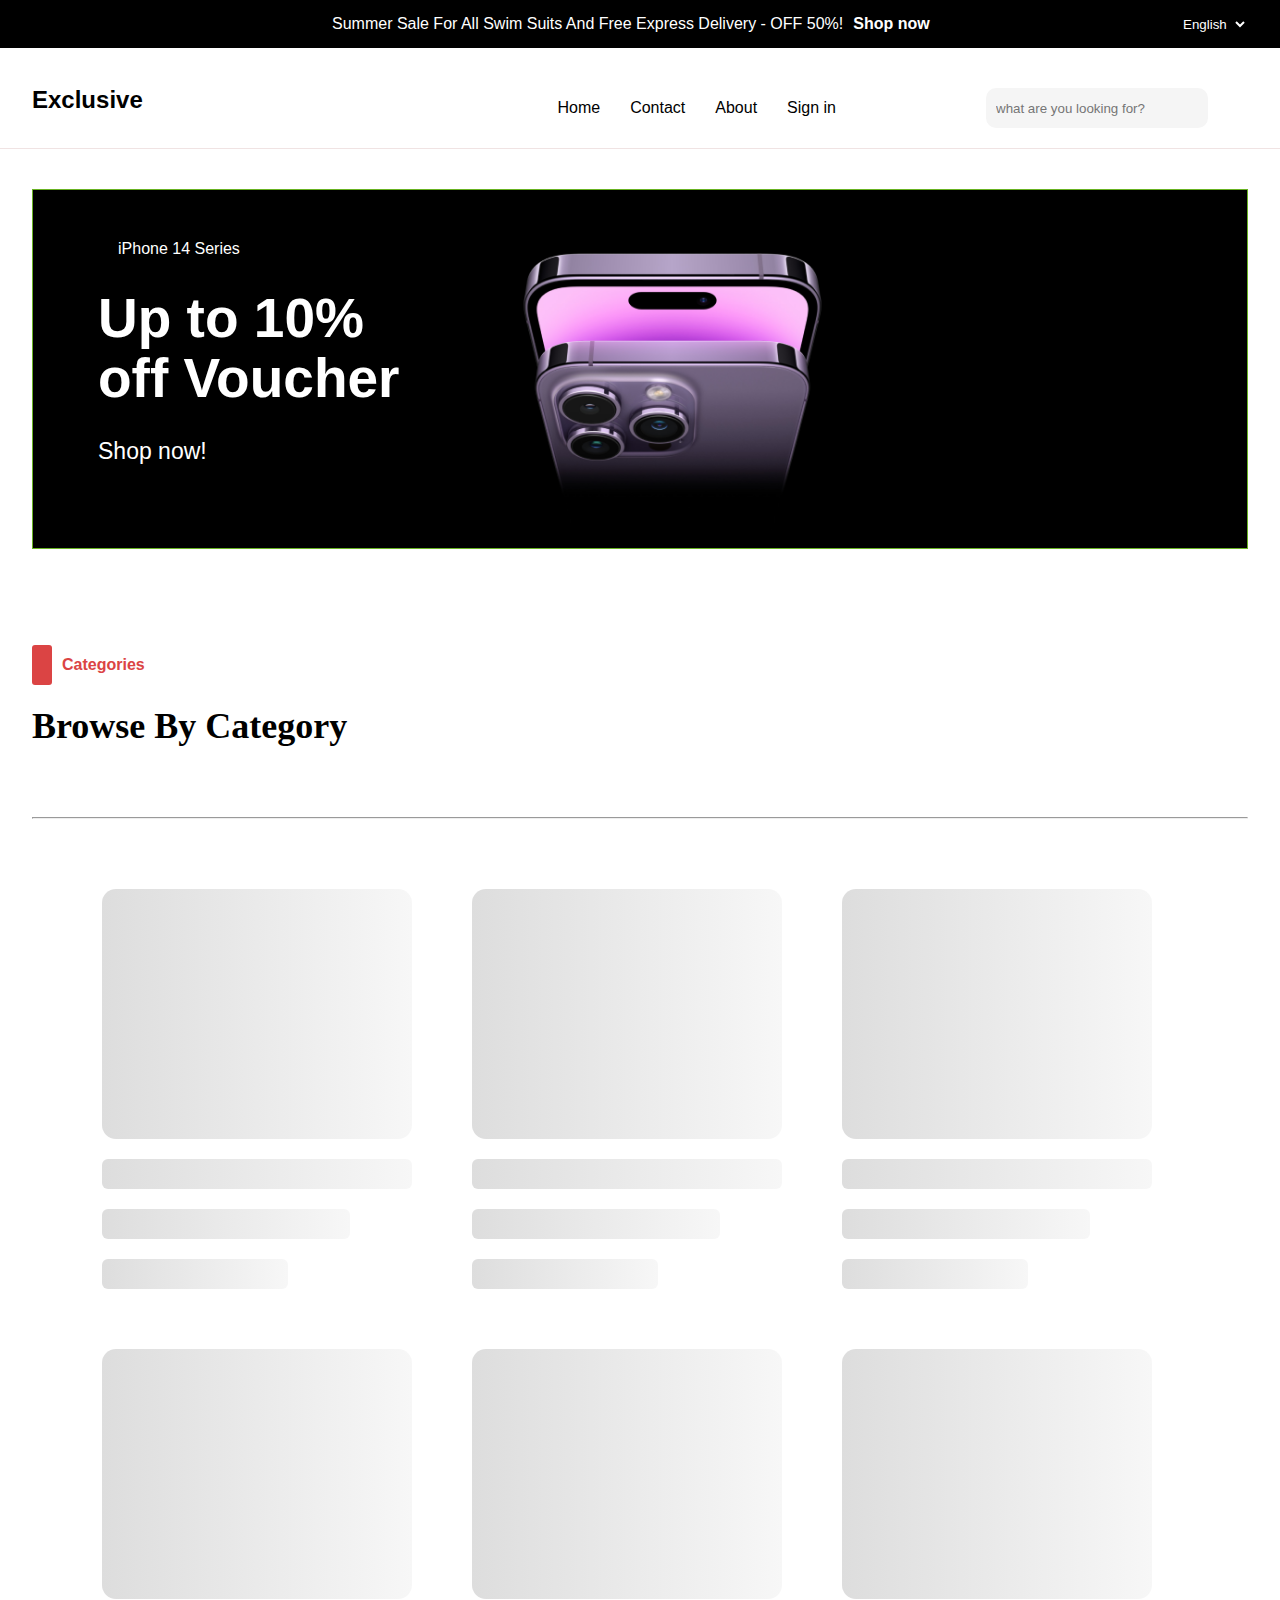
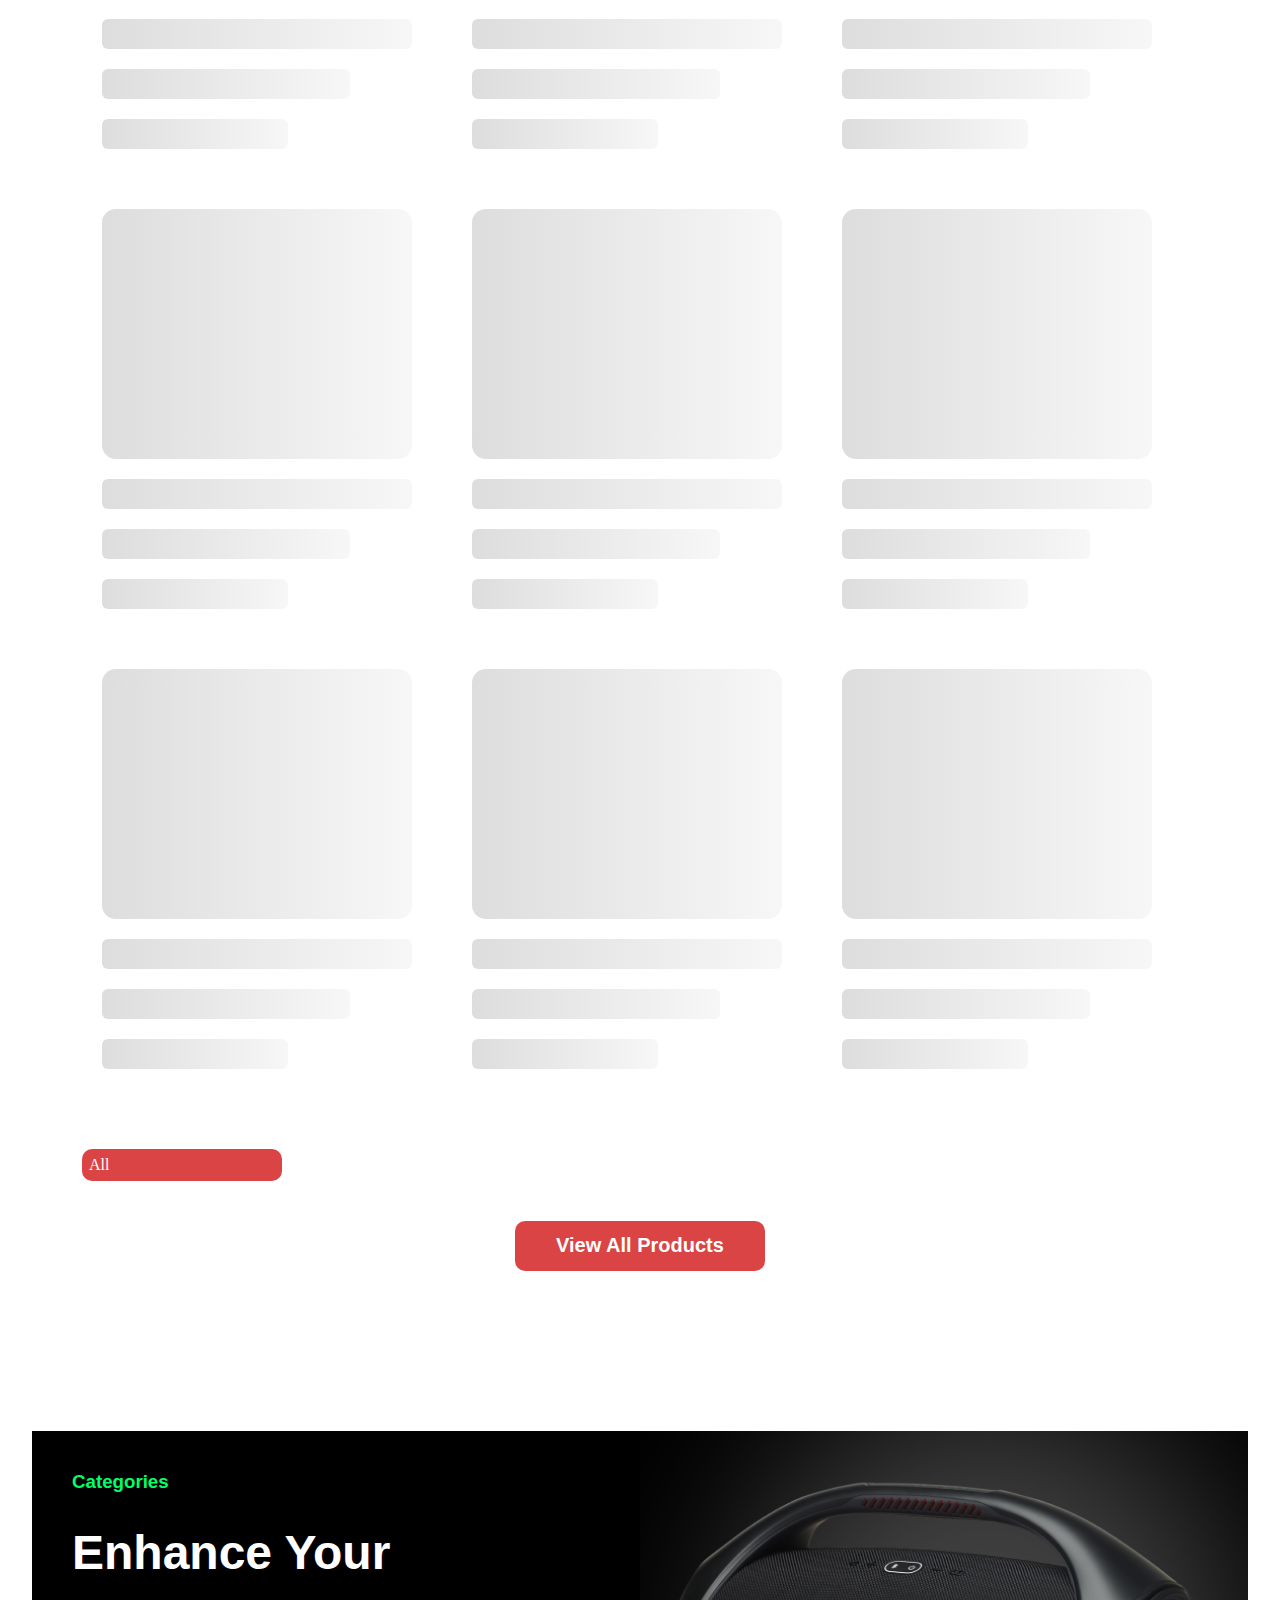
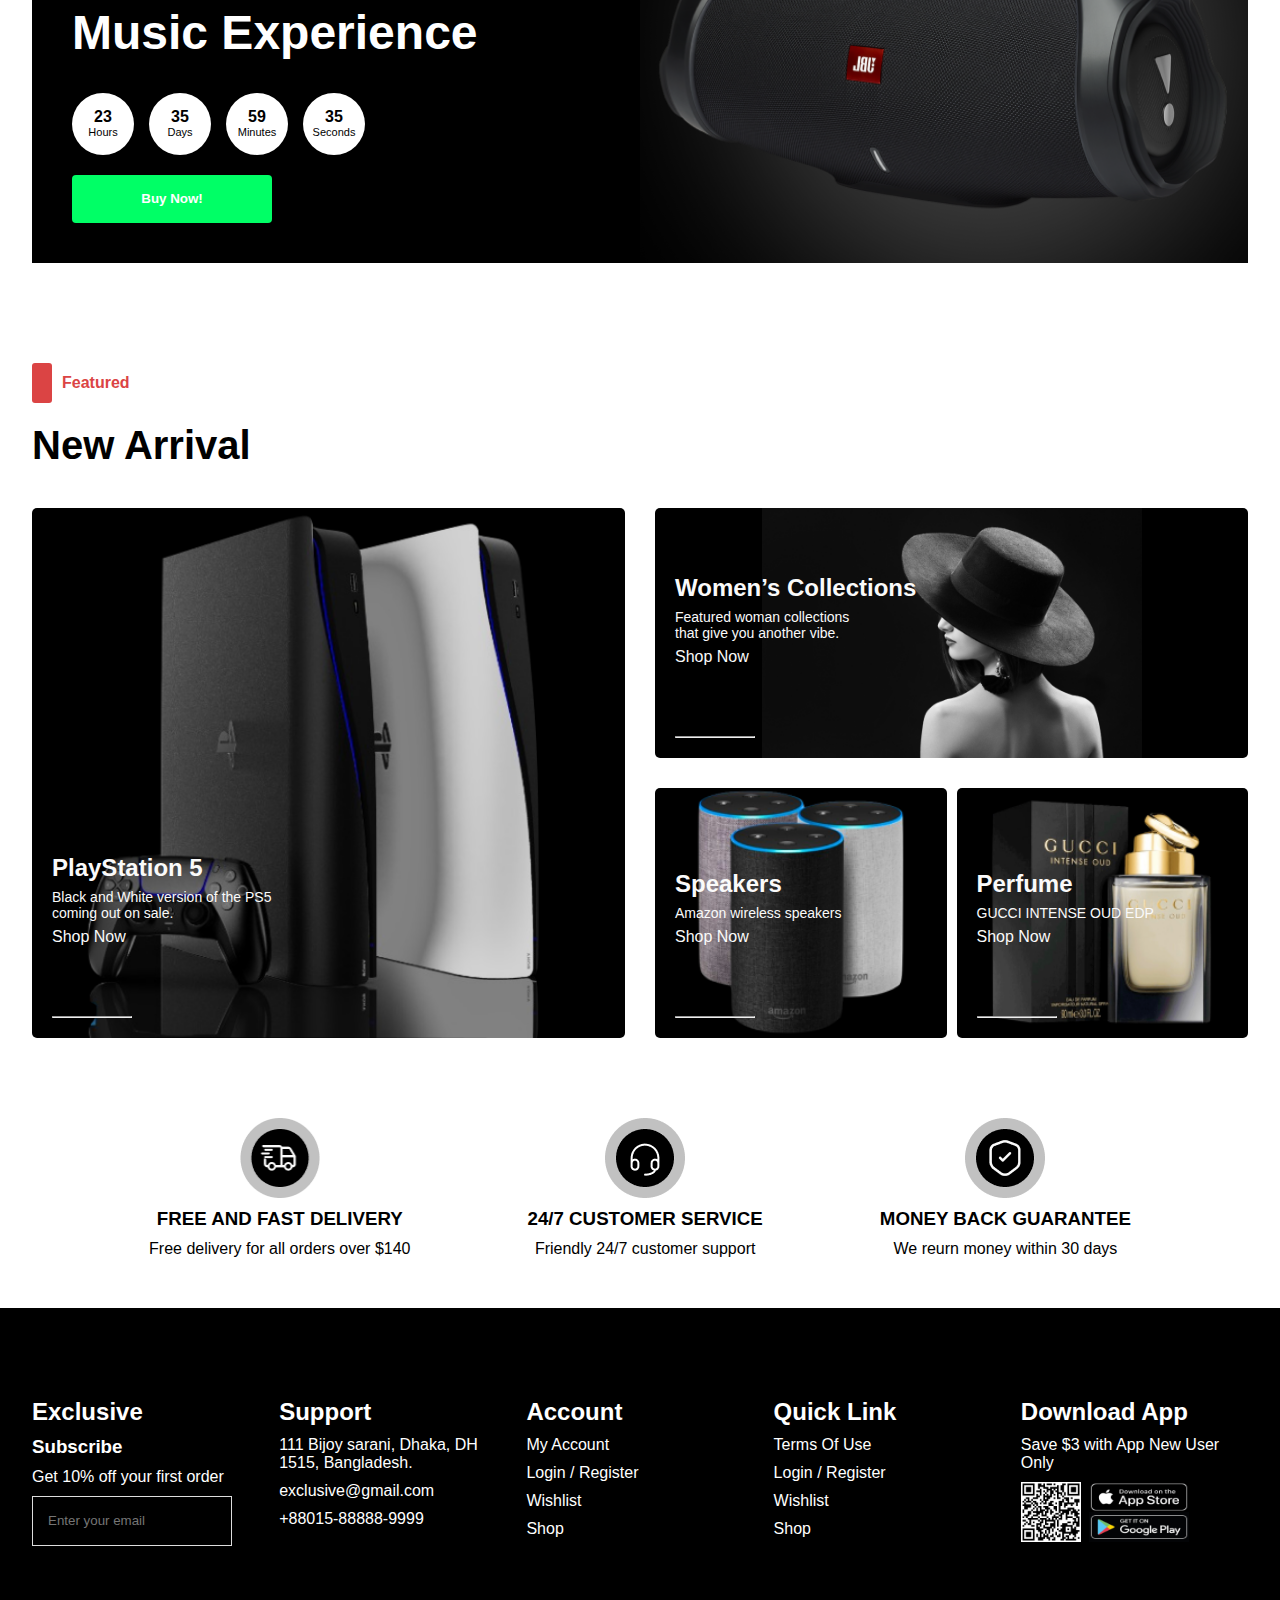
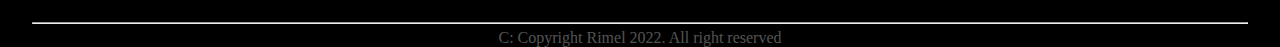
<file: index.html>
<!DOCTYPE html>
<html lang="en">
<head>
    <meta charset="UTF-8">
    <meta name="viewport" content="width=device-width, initial-scale=1.0">
    <title>Exclusive page</title>
    <link
      rel="stylesheet"
      href="https://cdnjs.cloudflare.com/ajax/libs/OwlCarousel2/2.3.4/assets/owl.carousel.min.css"
      integrity="sha512-tS3S5qG0BlhnQROyJXvNjeEM4UpMXHrQfTGmbQ1gKmelCxlSEBUaxhRBj/EFTzpbP4RVSrpEikbmdJobCvhE3g=="
      crossorigin="anonymous"
      referrerpolicy="no-referrer"
    />
    <link
      rel="stylesheet"
      href="https://cdnjs.cloudflare.com/ajax/libs/OwlCarousel2/2.3.4/assets/owl.theme.default.min.css"
      integrity="sha512-sMXtMNL1zRzolHYKEujM2AqCLUR9F2C4/05cdbxjjLSRvMQIciEPCQZo++nk7go3BtSuK9kfa/s+a4f4i5pLkw=="
      crossorigin="anonymous"
      referrerpolicy="no-referrer"
    />
    <link rel="stylesheet" href="https://cdnjs.cloudflare.com/ajax/libs/font-awesome/6.6.0/css/all.min.css" integrity="sha512-Kc323vGBEqzTmouAECnVceyQqyqdsSiqLQISBL29aUW4U/M7pSPA/gEUZQqv1cwx4OnYxTxve5UMg5GT6L4JJg==" crossorigin="anonymous" referrerpolicy="no-referrer" />
    <link rel="stylesheet" href="./css/main.min.css">
</head>
<body>

    <section class="discount ">
        <div class="container">
          <div class="discount__box">
            <div class="discount__wrapper from-top">
              <p>
                Summer Sale For All Swim Suits And Free Express Delivery - OFF
                50%!
              </p>
              <a href="#">Shop now</a>
            </div>
            <div class="langs">
              <select name="langs" id="langs">
                <option value="English">English</option>
                <option value="Russia">Russian</option>
                <option value="Korea">Uzbek</option>
              </select>
            </div>
          </div>
        </div>
      </section>
      <header class="header">
        <div class="container">
          <nav class="navbar">
            <div class="navbar__logo">
              <b>Exclusive</b>
            </div>
            <ul class="sidebar">
                <a href="#"><i class="fa-solid fa-delete-left "></i></a>
              </li>
              <li class="navbar__item"><a href="#">Home</a></li>
              <li class="navbar__item"><a href="#">Contact</a></li>
              <li class="navbar__item"><a href="#">About</a></li>
              <li class="navbar__item"><a href="#">Sign in</a></li>
            </ul>
            <div class="navbar__box">
              <ul class="navbar__collection">
                <li class="navbar__item"><a href="#">Home</a></li>
                <li class="navbar__item"><a href="#">Contact</a></li>
                <li class="navbar__item"><a href="#">About</a></li>
                <li class="navbar__item"><a href="#">Sign in</a></li>
              </ul>
              <div class="search">
                <div class="navbar__input">
                  <input type="text" placeholder="what are you looking for?" />
                  <i class="fa-solid fa-magnifying-glass"></i>
                </div>
                <i class="fa-regular fa-heart"></i>
                <i class="fa-solid fa-cart-shopping"></i>
              </div>
            </div>
            <li class="menu__btn">
              <a href="#"><i class="fa-solid fa-bars"></i></a>
            </li>
          </nav>
        </div>
      </header>

    <main>
        <section class="vaucher">
            <div class="container">
              <div class="vaucher__box">
                <div class="vaucher__desc">
                  <div class="vaucher__logo">
                    <i class="fa-brands fa-apple"></i>
                    <p>iPhone 14 Series</p>
                  </div>
                  <div class="vaucher__info">
                    <h2>Up to 10% off Voucher</h2>
                    <p>
                      <a href="#">Shop now! <i class="fa-solid fa-arrow-right"></i
                      ></a>
                    </p>
                  </div>
                </div>
                <div class="vaucher__img">
                  <img
                    src="./assets/hero_endframe__cvklg0xk3w6e_large 2.png"
                    alt=""
                  />
                </div>
              </div>
            </div>
          </section>
          <section class="categore">
            <div class="container">
              <div class="them">
                <div></div>
                <h3>Categories</h3>
              </div>
              <div class="title">
                <h2>Browse By Category</h2>
              </div>
              <hr />
            </div>
          </section>
        <section class="product">
            <div class="container">
                <div class="skeleton"></div>
            <ul class="collection">
            <li class="item">
                <data value="">All</data>
              </li>
          </ul>
        <div class="wrapper">
          
           </div>
           <button class="seemore">View All Products</button>
        </div>
        </section>

        <section class="categories">
            <div class="container">
                <div class="categories__content">
                    <div class="categories__context">
                        <h3>Categories</h3>
                        <h2>Enhance Your Music Experience</h2>
                        <div class="circles">
                            <div class="circle">
                                <h4>23</h3>
                                <p>Hours</p>
                            </div>
                            <div class="circle">
                                <h4>35</h3>
                                <p>Days</p>
                            </div>
                            <div class="circle">
                                <h4>59</h3>
                                <p>Minutes</p>
                            </div>
                            <div class="circle">
                                <h4>35</h3>
                                <p>Seconds</p>
                            </div>
                        </div>
                        <button>Buy Now!</button>
                    </div>
                    <div class="categories__img">
                        <img src="./assets/categories.png" alt="">
                    </div>
                </div>
            </div>
        </section>


        <section class="featured">
            <div class="container">
                <div class="featured__t">
                    <div></div>
                    <h3>Featured</h3>
                </div>
                <h2>New Arrival</h2>
                <div class="featured__wrapper">
                    <div class="featured__card">
                        <h4>PlayStation 5</h4>
                        <p>Black and White version of the PS5 coming out on sale.</p>
                        <a href="#">Shop Now
                            <hr>
                        </a>
                    </div>
                    <div class="featured__box">
                        <div class="womans">
                            <h4>Women’s Collections</h4>
                            <p>Featured woman collections that give you another vibe.</p>
                            <a href="#">Shop Now
                                <hr>
                            </a>
                        </div>
                        <div class="box">
                            <div class="womans speakers">
                                <h4>Speakers</h4>
                                <p>Amazon wireless speakers</p>
                                <a href="#">Shop Now
                                    <hr>
                                </a>
                            </div>
                            <div class="womans parfum">
                                <h4>Perfume</h4>
                                <p>GUCCI INTENSE OUD EDP</p>
                                <a href="#">Shop Now
                                    <hr>
                                </a>
                            </div>
                            
                        </div>
                    </div>
                </div>
            </div>
        </section>


        <section class="service">
            <div class="container">
                <div class="service__wrapper">
                    <div class="service__card">
                        <img src="./assets/Services.png" alt="">
                        <h3>FREE AND FAST DELIVERY</h3>
                        <p>Free delivery for all orders over $140</p>
                    </div>
                    <div class="service__card">
                        <img src="./assets/Services (1).png" alt="">
                        <h3>24/7 CUSTOMER SERVICE</h3>
                        <p>Friendly 24/7 customer support</p>
                    </div>
                    <div class="service__card">
                        <img src="./assets/Services (2).png" alt="">
                        <h3>MONEY BACK GUARANTEE</h3>
                        <p>We reurn money within 30 days</p>
                    </div>
                </div>
                
            </div>
        </section>
    </main>
    


    <footer class="footer">
      <div class="container">
        <div class="footer__wrapper">
          <div class="footer__card">
            <h2>Exclusive</h2>
            <h3>Subscribe</h3>
            <p>Get 10% off your first order</p>
            <div class="send">
              <input type="text" placeholder="Enter your email">
              <i class="fa-regular fa-paper-plane"></i>
            </div>
          </div>
          <div class="footer__card">
            <h2>Support</h2>
            <p>111 Bijoy sarani, Dhaka,  DH 1515, Bangladesh.</p>
            <p>exclusive@gmail.com</p>
            <p>+88015-88888-9999</p>
          </div>
          <div class="footer__card">
            <h2>Account</h2>
            <p>My Account</p>
            <p>Login / Register</p>
            <p>Wishlist</p>
            <p>Shop</p>
          </div>
          <div class="footer__card">
            <h2>Quick Link</h2>
            <p>Terms Of Use</p>
            <p>Login / Register</p>
            <p>Wishlist</p>
            <p>Shop</p>
          </div>
          <div class="footer__card">
            <h2>Download App</h2>
            <p>Save $3 with App New User Only</p>
            <div class="footer__qr">
              <img src="./assets/Qr Code.png" alt="">
              <div class="footer__gmail">
                  <img src="./assets/AppStore.png" alt="">
                  <img src="./assets/GooglePlay.png" alt="">
              </div>
            </div>
            <div class="icon">
              <i class="fa-brands fa-facebook"></i>
              <i class="fa-brands fa-twitter"></i>
              <i class="fa-brands fa-instagram"></i>
              <i class="fa-brands fa-linkedin-in"></i>
            </div>
          </div>
        </div>
        <hr>
        <p style="display: flex; justify-content: center; align-items: center; margin: auto; color: #fff5; margin-top: 5px;">C: Copyright Rimel 2022. All right reserved</p>
      </div>
    </footer>




    <script
      src="https://cdnjs.cloudflare.com/ajax/libs/jquery/3.7.1/jquery.min.js"
      integrity="sha512-v2CJ7UaYy4JwqLDIrZUI/4hqeoQieOmAZNXBeQyjo21dadnwR+8ZaIJVT8EE2iyI61OV8e6M8PP2/4hpQINQ/g=="
      crossorigin="anonymous"
      referrerpolicy="no-referrer"
    ></script>
    <script
      src="https://cdnjs.cloudflare.com/ajax/libs/OwlCarousel2/2.3.4/owl.carousel.min.js"
      integrity="sha512-bPs7Ae6pVvhOSiIcyUClR7/q2OAsRiovw4vAkX+zJbw3ShAeeqezq50RIIcIURq7Oa20rW2n2q+fyXBNcU9lrw=="
      crossorigin="anonymous"
      referrerpolicy="no-referrer"
    ></script>
    <script>
    </script>




    <script src="./js/main.js"></script>
</body>
</html>
</file>
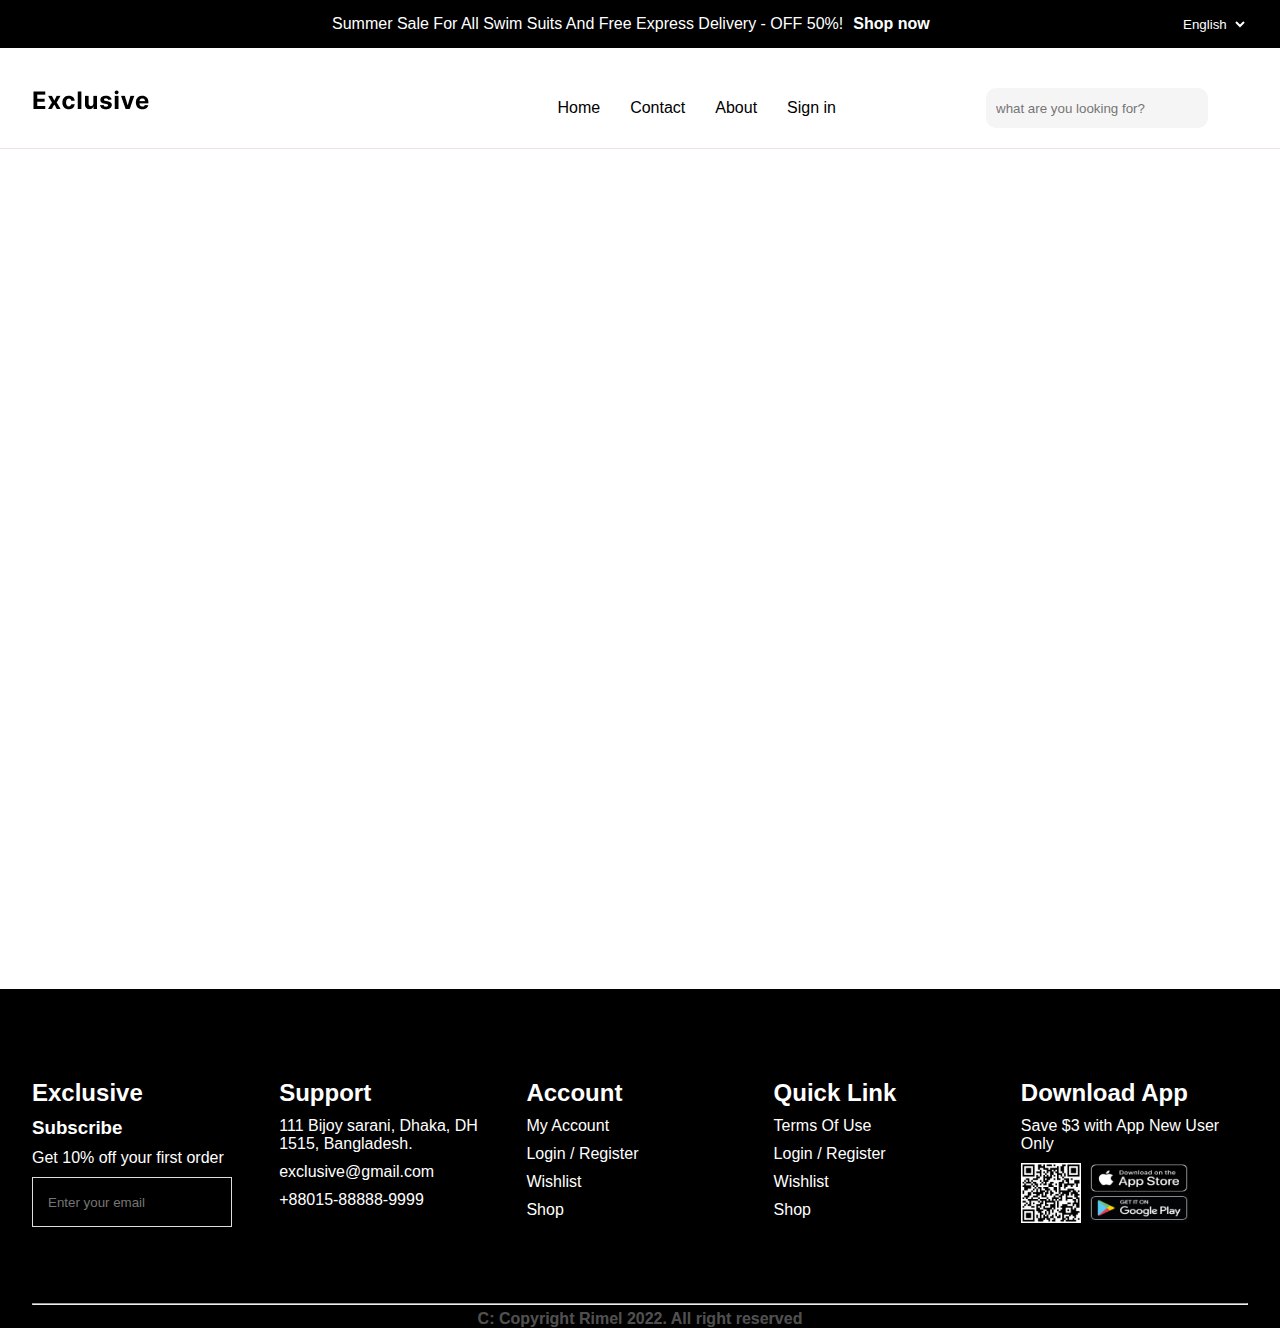
<file: pages/product.html>
<!DOCTYPE html>
<html lang="en">
<head>
    <meta charset="UTF-8">
    <meta name="viewport" content="width=device-width, initial-scale=1.0">
    <title>Product page</title>
    <link rel="stylesheet" href="https://cdnjs.cloudflare.com/ajax/libs/font-awesome/6.6.0/css/all.min.css" integrity="sha512-Kc323vGBEqzTmouAECnVceyQqyqdsSiqLQISBL29aUW4U/M7pSPA/gEUZQqv1cwx4OnYxTxve5UMg5GT6L4JJg==" crossorigin="anonymous" referrerpolicy="no-referrer" />
    <link rel="stylesheet" href="../css/main.min.css">
</head>
<body>

    <section class="discount ">
        <div class="container">
          <div class="discount__box">
            <div class="discount__wrapper from-top">
              <p>
                Summer Sale For All Swim Suits And Free Express Delivery - OFF
                50%!
              </p>
              <a href="#">Shop now</a>
            </div>
            <div class="langs from-top">
              <select name="langs" id="langs">
                <option value="English">English</option>
                <option value="Russia">Russian</option>
                <option value="Korea">Uzbek</option>
              </select>
            </div>
          </div>
        </div>
      </section>
      <header class="header">
        <div class="container">
          <nav class="navbar">
            <div class="navbar__logo">
              <img src="../assets/Logo.png" alt="" />
            </div>
            <ul class="sidebar">
                <a href="#"><i class="fa-solid fa-delete-left fa-shake"></i></a>
              </li>
              <li class="navbar__item"><a href="#">Home</a></li>
              <li class="navbar__item"><a href="#">Contact</a></li>
              <li class="navbar__item"><a href="#">About</a></li>
              <li class="navbar__item"><a href="#">Sign in</a></li>
            </ul>
            <div class="navbar__box">
              <ul class="navbar__collection">
                <li class="navbar__item"><a href="#">Home</a></li>
                <li class="navbar__item"><a href="#">Contact</a></li>
                <li class="navbar__item"><a href="#">About</a></li>
                <li class="navbar__item"><a href="#">Sign in</a></li>
              </ul>
              <div class="search">
                <div class="navbar__input">
                  <input type="text" placeholder="what are you looking for?" />
                  <i class="fa-solid fa-magnifying-glass"></i>
                </div>
                <i class="fa-regular fa-heart"></i>
                <i class="fa-solid fa-cart-shopping"></i>
              </div>
            </div>
            <li class="menu__btn">
              <a href="#"><i class="fa-solid fa-bars"></i></a>
            </li>
          </nav>
        </div>
      </header>

    <section class="data">
        <div class="container">
            <div class="content">
            </div>
        </div>

        
    </section>

    <footer class="footer">
        <div class="container">
          <div class="footer__wrapper">
            <div class="footer__card">
              <h2>Exclusive</h2>
              <h3>Subscribe</h3>
              <p>Get 10% off your first order</p>
              <div class="send">
                <input type="text" placeholder="Enter your email">
                <i class="fa-regular fa-paper-plane"></i>
              </div>
            </div>
            <div class="footer__card">
              <h2>Support</h2>
              <p>111 Bijoy sarani, Dhaka,  DH 1515, Bangladesh.</p>
              <p>exclusive@gmail.com</p>
              <p>+88015-88888-9999</p>
            </div>
            <div class="footer__card">
              <h2>Account</h2>
              <p>My Account</p>
              <p>Login / Register</p>
              <p>Wishlist</p>
              <p>Shop</p>
            </div>
            <div class="footer__card">
              <h2>Quick Link</h2>
              <p>Terms Of Use</p>
              <p>Login / Register</p>
              <p>Wishlist</p>
              <p>Shop</p>
            </div>
            <div class="footer__card">
              <h2>Download App</h2>
              <p>Save $3 with App New User Only</p>
              <div class="footer__qr">
                <img src="../assets/Qr Code.png" alt="">
                <div class="footer__gmail">
                    <img src="../assets/AppStore.png" alt="">
                    <img src="../assets/GooglePlay.png" alt="">
                </div>
              </div>
              <div class="icon">
                <i class="fa-brands fa-facebook"></i>
                <i class="fa-brands fa-twitter"></i>
                <i class="fa-brands fa-instagram"></i>
                <i class="fa-brands fa-linkedin-in"></i>
              </div>
            </div>
          </div>
          <hr>
          <h4 style="display: flex; justify-content: center; align-items: center; margin: auto; color: #fff5; margin-top: 5px;">C: Copyright Rimel 2022. All right reserved</h4>
        </div>
      </footer>
    


    <script src="../js/product.js"></script>
</body>
</html>
</file>
<file: css/main.min.css>
*{margin:0;padding:0;box-sizing:border-box;scroll-behavior:smooth}.container{max-width:1248px;width:100%;padding:0 16px;margin:0 auto}a{font-size:inherit;color:inherit;font-family:inherit;text-decoration:inherit}li{list-style:none}button{cursor:pointer}img{width:100%}.discount{background:#000}.discount__box{font-family:sans-serif;width:100%;height:48px;display:flex;justify-content:space-between;align-items:center;margin:auto}.discount__wrapper{display:flex;color:#fff;margin-left:300px}.discount__wrapper a{font-weight:600;margin-left:10px}@media(max-width: 1200px){.discount__wrapper{display:block;margin-left:10px}}@media(max-width: 990px){.discount__wrapper{display:none}}.discount #langs{background:#000;color:#fff;border:none;cursor:pointer;outline:none}.header{padding-top:40px;padding-bottom:20px;width:100%;background:#fff;border-bottom:1px solid #f0e3e3;margin-bottom:40px;font-family:sans-serif;position:sticky;top:0;left:0;z-index:100}.navbar{display:flex;justify-content:space-between}.navbar__box{display:flex;align-items:center;gap:150px}.navbar__collection{display:flex;gap:30px}.navbar__logo{font-size:24px;line-height:24px;font-weight:700;}.navbar__item{color:#000;font-weight:400;transition:.3s}.navbar__item:hover{border-bottom: 1px solid #000; color:red}.navbar .search{display:flex;gap:20px;align-items:center}.navbar__input{display:flex;flex-direction:row;align-items:center;border-radius:10px;gap:10px;height:40px;width:222px;background:#f5f5f5}.navbar__input input{outline:none;border:5px;color:#292828;margin-left:10px;background:rgba(0,0,0,0)}.navbar__input i{padding-left:10px}.navbar__input i:hover{color:red}.navbar i{font-size:20px;transition:.3s}.navbar i:hover{color:red}.sidebar{position:fixed;top:0;right:0;height:100vh;width:250px;z-index:9;background:#ddd;box-shadow:0px 0 10px #0d0c0c;display:none;flex-direction:column;gap:40px;padding-left:30px;padding-top:40px;transition:.4s}.sidebar ul{display:flex;gap:40px}.sidebar li{color:#fff;font-weight:200}.sidebar li:hover{cursor:pointer;transform:scale(1.1)}.sidebar i{font-size:24px;color:#fff}.sidebar__btn button{width:153px;height:48px;background:#fff;border:1px solid #fff;color:#000;border-radius:30px;transition:.3s}.sidebar__btn button:hover{background:#000;color:#fff}.menu__btn{display:none}.menu__btn i{font-size:24px}@media(max-width: 1132px){.navbar__collection{gap:20px}.navbar .search i{display:none}.navbar__input{display:block}}@media(max-width: 1100px){.navbar__collection{gap:20px}.navbar .search i{display:none}.navbar__input{display:block}}@media(max-width: 990px){.navbar{padding-left:20px;padding-right:20px}.navbar__collection{display:none}.navbar .search{display:none}.menu__btn{display:block;width:20px}}.vaucher{display:flex}.vaucher__box{width:100%;background:#000;display:flex;padding-left:65px;border:1px solid #68b222;font-family:sans-serif}@media(max-width: 900px){.vaucher__box{display:flex;flex-direction:column;padding-left:20px}}.vaucher__desc{width:30%}@media(max-width: 900px){.vaucher__desc{width:100%}}.vaucher__logo{padding-top:50px;display:flex;align-items:center;gap:20px;color:#fff}.vaucher__logo i{font-size:64px}.vaucher__logo p{font-size:16px}.vaucher__info{display:flex;align-items:start;gap:30px;flex-direction:column;margin-top:30px;margin-bottom:50px}.vaucher__info h2{font-size:55px;line-height:60px;color:#fff;font-weight:600}.vaucher__info p{color:#fff;font-size:23px}.vaucher__img{width:40%;height:100%;margin-top:50px}.vaucher__img img{width:100%}@media(max-width: 900px){.vaucher__img{width:100%}}.categore{margin-top:96px}.them{margin-top:40px;align-items:center;gap:10px;display:flex;margin-bottom:20px}.them div{width:20px;height:40px;background:#db4444;border-radius:3px}.them h3{color:#db4444;font-size:16px;font-weight:600;font-family:sans-serif}.title{margin-top:20px}.title h2{font-size:36px;font-weight:600}.owl-carousel{margin-top:50px}.items{width:200px;height:145px;border:1px solid #dcdcdc;display:flex;border-radius: 10px; flex-direction:column;gap:30px;align-items:center;justify-content:center;transition:.5s}.items:hover{background:red;color:#fff}.items p{font-weight:400}.items__icon i{font-size:24px}hr{margin-top:70px}.categories{margin-top:100px;margin-bottom:100px}.categories__content{background:#000;width:100%;display:flex;justify-content:space-between}@media(max-width: 800px){.categories__content{display:flex;flex-direction:column}}.categories__context{width:40%;display:flex;flex-direction:column;padding:40px;gap:20px}.categories__context h3{color:#0f6;font-family:sans-serif}.categories__context h2{color:#fff;font-family:sans-serif;font-size:48px;line-height:80px}@media(max-width: 600px){.categories__context h2{font-size:36px;line-height:50px}}.categories__context .circles{display:flex;gap:15px}.categories__context .circle{width:62px;height:62px;border-radius:50px;background:#fff;text-align:center;padding-top:15px;font-family:sans-serif}.categories__context .circle p{font-size:11px}@media(max-width: 800px){.categories__context .circle{width:50px;height:50px}.categories__context .circle p{font-size:9px}}.categories__context button{width:200px;height:48px;background:#0f6;color:#fff;font-weight:600;border:none;border-radius:4px;transition:.3s}@media(max-width: 600px){.categories__context button{width:100px;height:38px}}.categories__context button:hover{transform:scale(1.1)}@media(max-width: 800px){.categories__context{width:100%;margin-bottom:-90px}}.categories__img{background:url(../../assets/categories2.png);background-repeat:no-repeat;background-position:center;width:50%}@media(max-width: 1000px){.categories__img{width:100%;margin-top:60px}}@media(max-width: 800px){.categories__img{width:100%;background-image:none}}.featured{margin-top:60px}.featured h2{font-size:40px;font-family:sans-serif;margin-bottom:40px}.featured__t{align-items:center;gap:10px;display:flex;margin-bottom:20px}.featured__t div{width:20px;height:40px;background:#db4444;border-radius:3px}.featured__t h3{color:#db4444;font-size:16px;font-weight:600;font-family:sans-serif}.featured__wrapper{display:grid;gap:30px;grid-template-columns:repeat(2, 1fr)}@media(max-width: 800px){.featured__wrapper{display:flex;flex-direction:column}}.featured__card{border-radius:5px;margin-bottom:30px;height:530px;background:#000;background-image:url(../../assets/card1.png);background-repeat:no-repeat;background-position:center;background-size:contain;display:flex;flex-direction:column;justify-content:flex-end;padding-bottom:30px;padding:20px;gap:7px;color:#fafafa;font-family:sans-serif}@media(max-width: 540px){.featured__card{height:250px;margin-bottom:20px}}.featured__card p{width:250px;font-size:14px;font-weight:400}.featured__card h4{font-size:24px}.featured__card hr{width:80px}.featured__box .womans{border-radius:5px;width:100%;margin-bottom:30px;height:250px;background:#000;background-image:url(../../assets/women.png);background-repeat:no-repeat;background-position:center;background-size:contain;display:flex;flex-direction:column;justify-content:flex-end;padding-bottom:30px;padding:20px;gap:7px;color:#fafafa;font-family:sans-serif}.featured__box .womans p{width:200px;font-size:14px;font-weight:400}.featured__box .womans h4{font-size:24px}.featured__box .womans hr{width:80px}.featured__box .box{display:grid;grid-template-columns:repeat(2, 1fr);gap:10px}@media(max-width: 540px){.featured__box .box{display:grid;grid-template-columns:repeat(1, 1fr)}}.featured__box .box .speakers{background-image:url(../../assets/speakers.png);background-repeat:no-repeat;background-size:contain;background-position:center;position:relative}.featured__box .box .parfum{background-image:url(../../assets/parfum.png);background-repeat:no-repeat;background-size:contain;background-position:center;position:relative}.service{margin-top:50px;align-items:center;margin-bottom:50px}.service__wrapper{display:flex;flex-direction:row;justify-content:space-evenly}@media(max-width: 700px){.service__wrapper{display:flex;flex-direction:column}}.service__card{align-items:center;font-family:sans-serif;display:flex;flex-direction:column;gap:10px}.service__card img{width:80px;height:80px}.product{margin-bottom:160px}.product .wrapper{display:grid;gap: 15px; grid-template-columns:repeat(4, 1fr)}@media(max-width: 1200px){.product .wrapper{display:grid;grid-template-columns:repeat(3, 1fr);grid-gap:10px}}@media(max-width: 900px){.product .wrapper{display:grid;grid-template-columns:repeat(2, 1fr);grid-gap:10px}}@media(max-width: 600px){.product .wrapper{display:grid;grid-template-columns:repeat(1, 1fr);grid-gap:10px}}.product .wrapper .card{width:30%;font-family:sans-serif;display:flex;padding-bottom:30px;flex-direction:column;gap:10px;border-radius:5px}@media(max-width: 900px){.product .wrapper .card{width:100%}}@media(max-width: 700px){.product .wrapper .card{width:100%}}.product .wrapper .card .img{overflow:hidden;border-radius:5px;width:300px;height:300px;background:#ddd;align-items:center;padding:30px}@media(max-width: 700px){.product .wrapper .card .img{width:100%}}.product .wrapper .card .img img{overflow:hidden;width:100%;transition:.5s;cursor:pointer}.product .wrapper .card .img img:hover{transform:scale(1.03)}.product .wrapper .card h3{margin-top:-50px}.product .wrapper .card p{color:#ddd}.product .wrapper .card .icons{display:flex;flex-direction:column;gap:10px;position:relative;left:220px;top:-270px}@media(max-width: 900px){.product .wrapper .card .icons{display:none}}.product .wrapper .card .icons i{transition:.3s;padding:7px;width:30px;height:30px;background:rgba(255,255,255,.6);border-radius:50%}.product .wrapper .card .icons i:hover{background:#db4444;color:#fff;cursor:pointer}.product .wrapper .card h3{width:300px}.product .wrapper .card button{width:300px;background:#000;height:38px;color:#fff;border:none;opacity:0;transition:.5s}.product .wrapper .card button:hover{opacity:1;transform:translateY(-50px);height:38px}.product .wrapper .card .price{display:flex;gap:7px}.product .wrapper .card .price h4{color:#db4444}.content{display:flex;margin-bottom:200px;width:100%;height:600px}@media(max-width: 700px){.content{display:flex;flex-direction:column;margin-bottom:1000px}}.content__img{width:50%;margin-top:100px;display:flex}@media(max-width: 700px){.content__img{display:flex;flex-direction:column-reverse;width:100%;margin-top:-50px}}.content__img img{height:460px}.content .context{width:40%;margin-top:100px;display:flex;flex-direction:column;gap:20px;font-family:sans-serif}@media(max-width: 700px){.content .context{width:100%}}.content .context .rating{cursor:pointer;display:flex;gap:10px}.content .context .rating p{color:gray}.content .context .rating .green{color:#adff2f}.content .context h3{font-weight:600;display:flex;gap:10px}.content .context h3 div{width:20px;height:20px;border-radius:50%;background:red}.content .context h3 .blue{background:blue}.content .context .sizes{display:flex;gap:10px}.content .context .sizes .size{width:30px;height:20px;border:1px solid #ddd;text-align:center;cursor:pointer}.content .context .sizes .size:hover{background:red;color:#fff}.content .context .how__many{display:flex}.content .context .how__many .plus{width:40px;height:20px;border:1px solid #ddd;text-align:center;cursor:pointer}.content .context .how__many .plus:hover{background:red;color:#fff}.content .context .how__many .son{width:70px;text-align:center;height:20px;border:1px solid #ddd}.content .context .how__many button{width:100px;height:20px;background:red;border:none;color:#fff;margin-left:30px;margin-right:20px}.content .context .delivery{display:flex;flex-direction:column;width:400px;height:150px;border:none}@media(max-width: 800px){.content .context .delivery{width:300px}}.content .context .delivery .free{padding:20px;display:flex;gap:20px;border:2px solid #ddd}.content .context .delivery .free img{width:50px;height:40px}.content .little{width:80px;height:100px;border:1px solid #ddd;display:flex;flex-direction:column}.seemore{background:#db4444;border:none;display: flex;justify-content: center;align-items: center; border-radius:10px;color:#fff;font-size:20px;font-weight:700;width:250px;height:50px;margin:30px auto;transition:.3s;cursor:pointer}.seemore:hover{background:#8f2e2e;transform: scale(1.03);}.seemore:active{background:#632020;transform: scale(.99);} @media(max-width: 540px){.seemore{width:200px}}.collection{display:flex;list-style:none;overflow:auto;padding:10px 50px;gap:20px;cursor:pointer}.collection li{width:200px;padding:7px;border-radius:10px}.item{white-space:nowrap;color: #fff; padding: 8px;background: #db4444; transition:.3s}.item:hover{color:#000;transform:scale(1.03)}.item:active{transform: scale(.9);} .skeleton{padding:50px;display:flex;gap:20px;flex-wrap:wrap}.skeleton__item{width:350px;padding:20px;border-radius:14px;display:flex;flex-direction:column;gap:20px;transition:.3s}.skeleton__image{width:100%;height:250px;background:#ddd;border-radius:14px}.skeleton__line{width:100%;height:30px;background:#ddd;border-radius:6px}.skeleton__line:nth-child(3){width:80%}.skeleton__line:nth-child(4){width:60%}.skeleton__anime{background:linear-gradient(90deg, #ddd, #f7f7f7, #ddd);background-size:200%;animation:skeleton .7s linear 0s infinite}@keyframes skeleton{to{background-position:200%}}.footer{background:#000;padding-top:90px;display:grid;color:#fff}.footer__wrapper{display:flex;grid-gap:20px;font-family:sans-serif}@media(max-width: 800px){.footer__wrapper{display:flex;flex-direction:column}}.footer__card{width:20%;display:flex;flex-direction:column;gap:10px}@media(max-width: 800px){.footer__card{width:100%}}.footer__card .send{width:200px;height:50px;border:1px solid #ddd;padding:15px;display:flex;color:rgba(255,255,255,.4666666667)}.footer__card .send input{background:rgba(0,0,0,0);border:none;width:140px;outline:none}.footer__qr{display:flex;gap:8px}.footer__qr img{width:60px;height:60px}.footer h4{text-align:center;font-family:sans-serif;color:rgba(221,221,221,.1333333333);margin-bottom:20px}.footer__gmail{display:flex;flex-direction:column}.footer__gmail img{width:100px;height:30px}.footer .icon{display:flex;gap:10px}#sourceMappingURL=main.min.css.map
</file>
